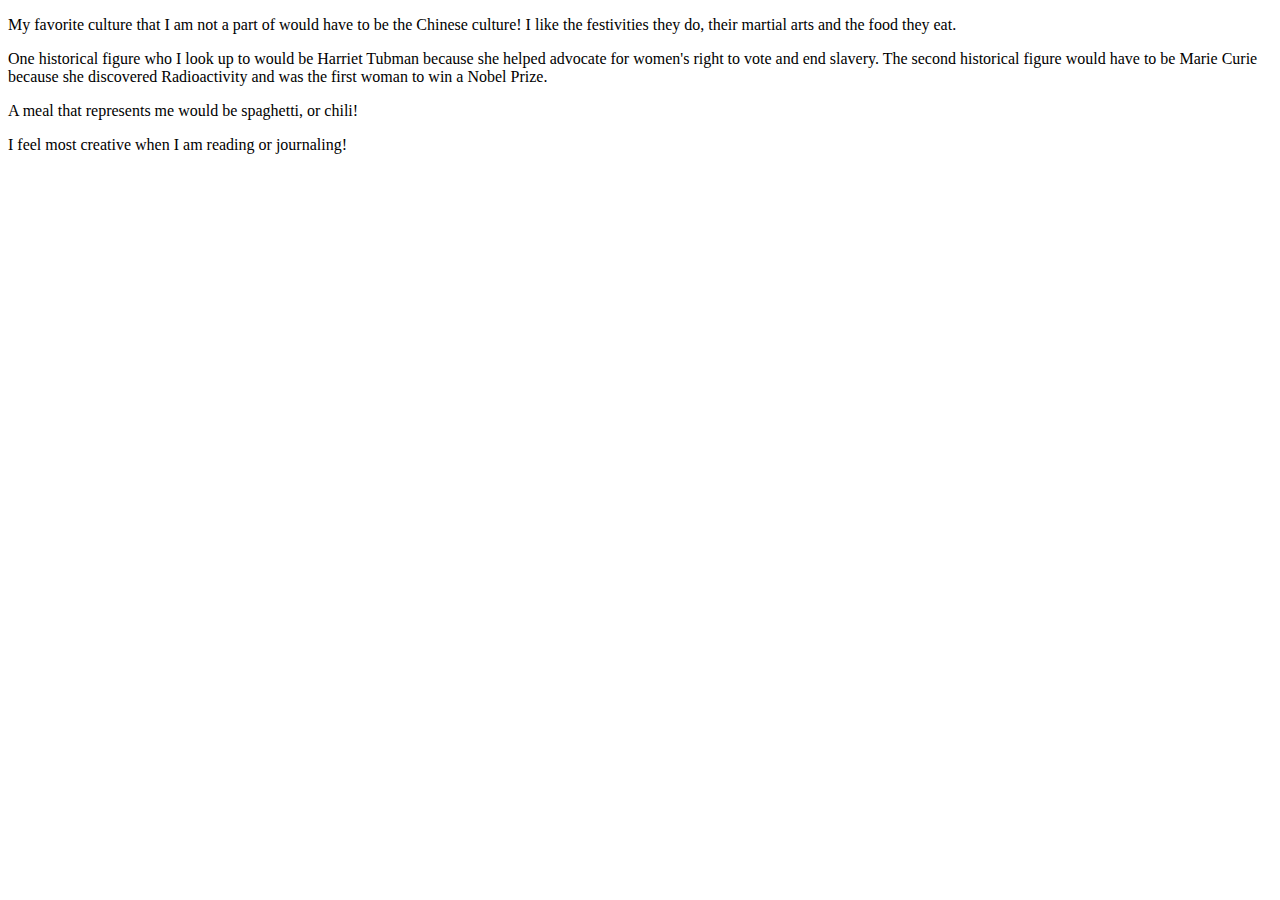
<file: PersonalIntroduction.html>
<!DOCTYPE html> 
<html lang="en" 
     <head>
        <title> My Personal Introduction</title>
        <meata charset="utf -8"
     </head>
     <body>
        <p> My favorite culture that I am not a part of would have to be 
        the Chinese culture! I like the festivities they do, their martial arts and the food they eat.
        <p> One historical figure who I look up to would be Harriet Tubman 
        because she helped advocate for women's right to vote and end slavery. The
        second historical figure would have to be Marie Curie because she discovered
        Radioactivity and was the first woman to win a Nobel Prize.
        <p> A meal that represents me would be spaghetti, or chili!
        <p> I feel most creative when I am reading or journaling!

        </body>
        </html>
</file>
